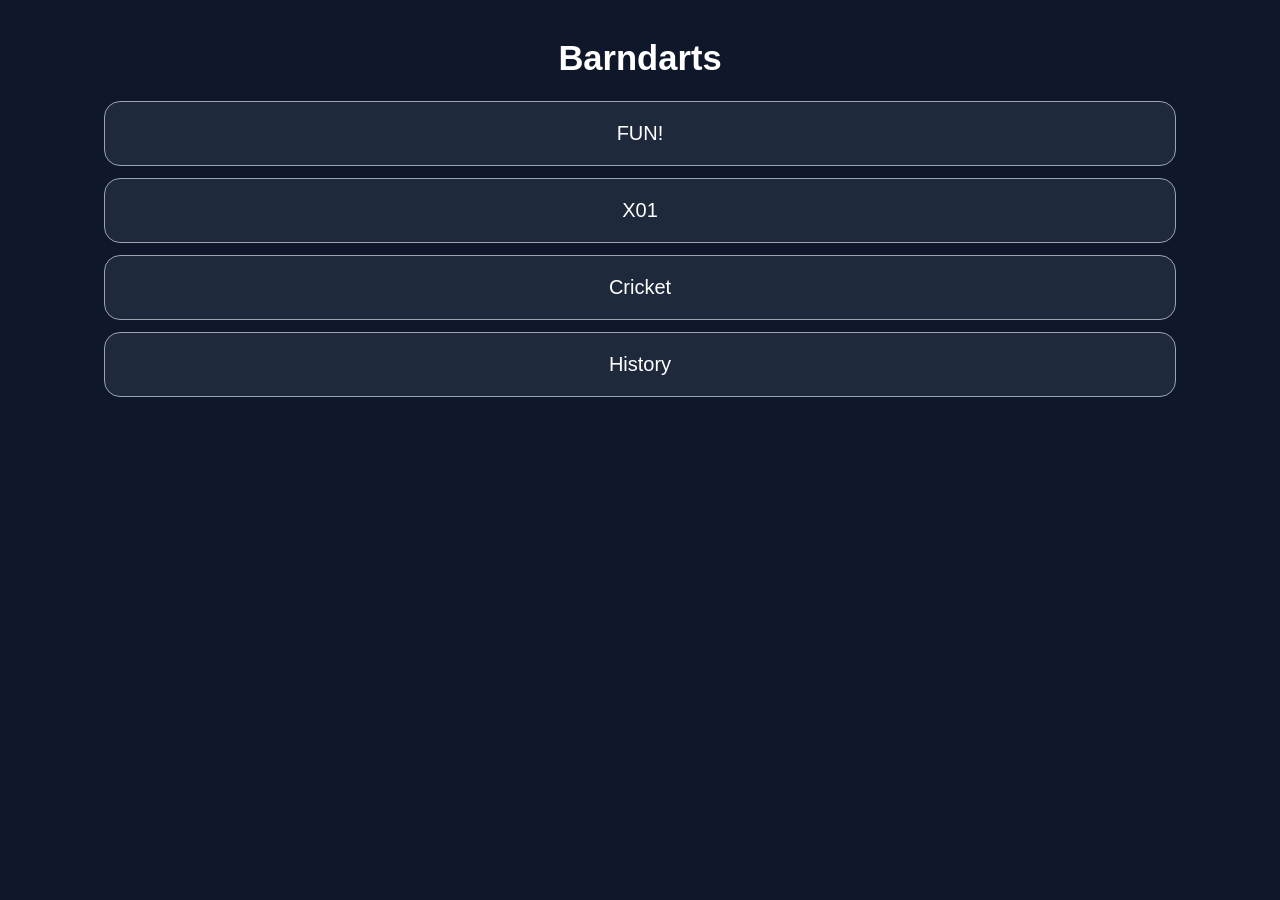
<file: index.html>
<!DOCTYPE html>
<html lang="en">
<head>
  <meta charset="UTF-8" />
  <meta name="viewport" content="width=device-width, initial-scale=1.0" />
  <title>Barndarts</title>

  <link rel="stylesheet" href="./styles/main.css" />
</head>
<body>

  <!-- App Root -->
  <div id="app"></div>

  <script type="module" src="./core/app.js"></script>
</body>
</html>
</file>
<file: styles/main.css>
body {
  margin: 0;
  font-family: Arial, sans-serif;
  background: #0f172a;
  color: white;
}

#app {
  max-width: 500px;
  margin: 0 auto;
  min-height: 100vh;
  padding: 16px;
}

h1 {
  text-align: center;
}

.card {
  background: #1e293b;
  padding: 20px;
  margin: 12px 0;
  border-radius: 16px;
  text-align: center;
  font-size: 20px;
  cursor: pointer;
}

.card:hover {
  background: #334155;
}

.button {
  background: #22c55e;
  padding: 12px;
  border-radius: 10px;
  text-align: center;
  margin-top: 20px;
  cursor: pointer;
}

/* -------------------------
   RESPONSIVE APP SIZING
   Phone-first, tablet-optimized
--------------------------*/

:root {
  --bd-app-max-width: 760px;
  --bd-app-padding: 12px;
  --bd-app-font-scale: 1;
  --bd-app-control-gap: 8px;
}

/* Main app containers */
#app,
#root,
main,
.app-shell,
.screen-shell,
.game-shell,
.setup-shell,
.category-shell,
.history-shell {
  width: min(100%, var(--bd-app-max-width));
  max-width: var(--bd-app-max-width);
  margin-left: auto;
  margin-right: auto;
  padding-left: var(--bd-app-padding);
  padding-right: var(--bd-app-padding);
  box-sizing: border-box;
}

/* Preserve true full-width feel on phones */
@media screen and (max-width: 767px) {
  :root {
    --bd-app-max-width: 100%;
    --bd-app-padding: 10px;
    --bd-app-font-scale: 1;
    --bd-app-control-gap: 8px;
  }

  body {
    -webkit-text-size-adjust: 100%;
    text-size-adjust: 100%;
  }
}

/* iPad / tablet portrait sweet spot */
@media screen and (min-width: 768px) and (max-width: 1023px) {
  :root {
    --bd-app-max-width: 960px;
    --bd-app-padding: 20px;
    --bd-app-font-scale: 1.06;
    --bd-app-control-gap: 10px;
  }

  body {
    font-size: calc(16px * var(--bd-app-font-scale));
  }
}

/* Large iPad / landscape / desktop */
@media screen and (min-width: 1024px) {
  :root {
    --bd-app-max-width: 1120px;
    --bd-app-padding: 24px;
    --bd-app-font-scale: 1.08;
    --bd-app-control-gap: 10px;
  }

  body {
    font-size: calc(16px * var(--bd-app-font-scale));
  }
}

/* Make common game containers inherit the wider app shell */
#game,
#gameContainer,
#game-container,
#screen,
#screenContainer,
#setup,
#category,
#history {
  width: 100%;
  max-width: 100%;
  box-sizing: border-box;
}

/* Keep generated buttons/tappable divs easier to hit on tablet without changing game logic */
@media screen and (min-width: 768px) {
  button,
  select,
  input {
    min-height: 44px;
  }
}
</file>
